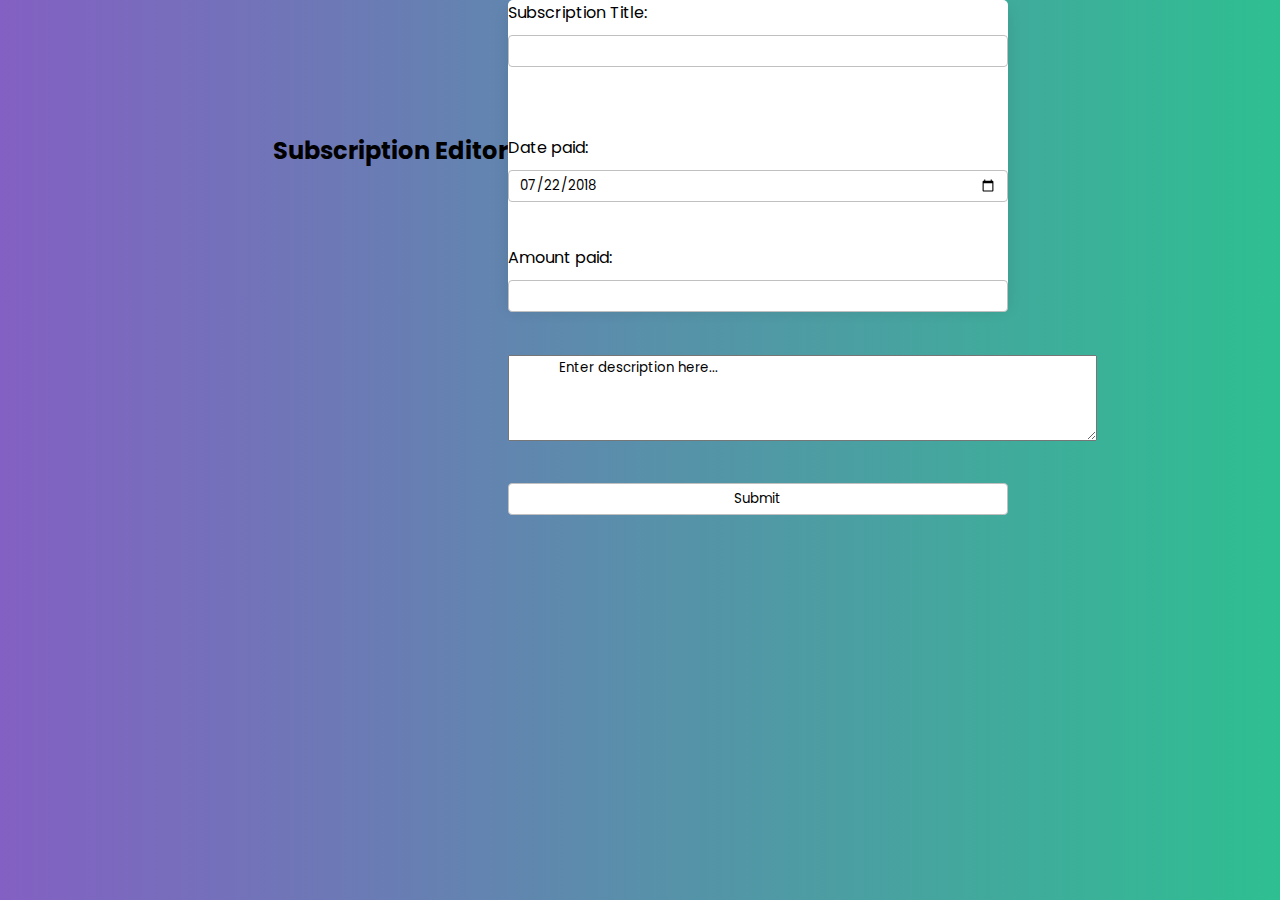
<file: transactions.html>
<!DOCTYPE html>
<html>

<head>

    <link rel="stylesheet" type="text/css" href="transactions.css">
</head>

<body>


    <h2>Subscription Editor</h2>
    <form action="/action_page.php" id="usrform">
        <label for="title">Subscription Title:</label><br>
        <input type="text" id="title" name="title"><br>
        <br><br>
        <label for="start">Date paid:</label>
        <input type="date" id="start" name="trip-start" value="2018-07-22" min="2018-01-01" max="2018-12-31">
        <br><br>
        <label for="amount">Amount paid:</label><br>
        <input type="text" id="amount" name="amount"><br><br>
        <textarea rows="4" cols="50" name="comment" form="usrform">
            Enter description here...</textarea>
        <br><br>
        <input type="submit" value="Submit">

    </form>

</body>

</html>
</file>
<file: transactions.css>
@import url('https://fonts.googleapis.com/css2?family=Poppins:wght@200;300;400;500;600;700&display=swap');
* {
    margin: 0;
    padding: 10;
    box-sizing: border-box;
    font-family: 'Poppins', sans-serif;
}

body {
    background: -webkit-linear-gradient(left, #8360c3, #2ebf91);
    margin: 0;
    padding: 0;
    display: flex;
    align-items: center;
    justify-content: center;
}

h1 {
    color: #000000;
    text-align: center;
    font-family: "SIMPSON";
}

form {
    align-items: center;
    justify-content: center;
    background: #fff;
    height: 300px;
    width: 500px;
    border-radius: 5px;
    box-shadow: 0px 10px 15px rgba(0, 0, 0, 0.1);
}

button {
    margin-left: 50%;
    transform: translateX(-50%);
    width: 120px;
    height: 34px;
    border: none;
    outline: none;
    background: #27a327;
    cursor: pointer;
    font-size: 16px;
    text-transform: uppercase;
    color: whitesmoke;
    border: 1px solid transparent;
    -webkit-border-radius: 4px;
    border-radius: 4px;
    -webkit-transition: all 0.3s ease-in-out;
    -moz-transition: all 0.3s ease-in-out;
    transition: all 0.3s ease-in-out;
}

button:hover {
    background-color: white;
    color: #27a327;
    border-color: #27a327;
}

input {
    width: 100%;
    height: 2rem;
    background: white;
    border-radius: 4px;
    border: 1px solid silver;
    margin: 10px 0px 18px 0px;
    padding: 0 10px;
}

h1 {
    text-align: center;
    margin-bottom: 24px;
    font-size: 1.5rem;
    font-weight: 400;
}
</file>
